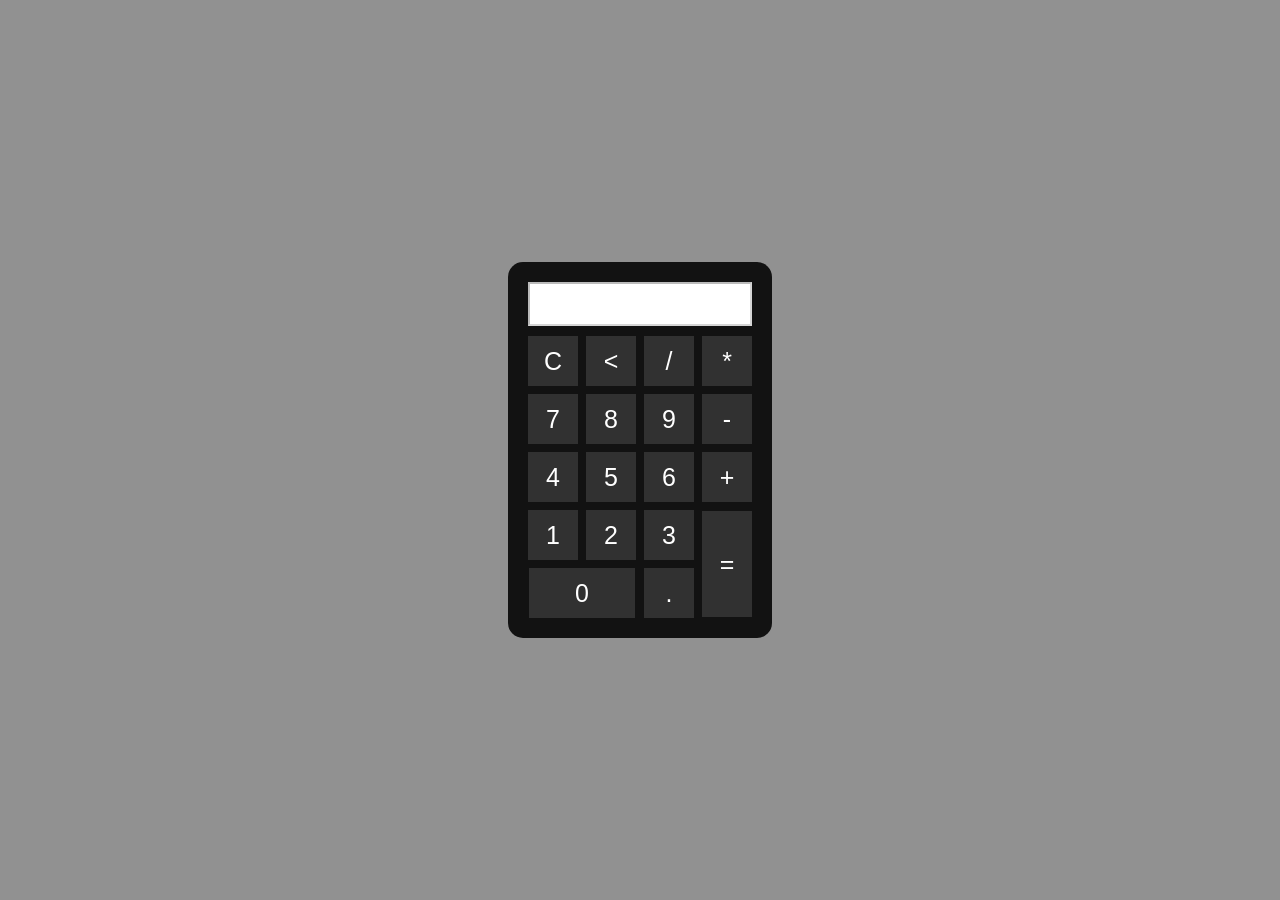
<file: CalculadoraJS/index.html>
<!DOCTYPE html>
<html lang="pt-br">

<head>
    <meta charset="UTF-8">
    <meta name="viewport" content="width=device-width, initial-scale=1.0">
    <title>Calculadora JS</title>
    <link rel="stylesheet" href="style.css">
</head>

<body>
    <div class="calculadora">
        <input type="text" disabled id="display" value="">
        <table>
            <tr>
                <td><button onclick="clean()">C</button></td>
                <td><button onclick="back()"><</button></td>
                <td><button onclick="insert('/')">/</button></td>
                <td><button onclick="insert('*')">*</button></td>
            </tr>

            <tr>
                <td><button onclick="insert('7')">7</button></td>
                <td><button onclick="insert('8')">8</button></td>
                <td><button onclick="insert('9')">9</button></td>
                <td><button onclick="insert('-')">-</button></td>
            </tr>

            <tr>
                <td><button onclick="insert('4')">4</button></td>
                <td><button onclick="insert('5')">5</button></td>
                <td><button onclick="insert('6')">6</button></td>
                <td><button onclick="insert('+')">+</button></td>
            </tr>

            <tr>
                <td><button onclick="insert('1')">1</button></td>
                <td><button onclick="insert('2')">2</button></td>
                <td><button onclick="insert('3')">3</button></td>
                <td rowspan="2"><button style="height: 106px;" onclick="result()">=</button></td>
            </tr>

            <tr>
                <td colspan="2"><button style="width:106px;" onclick="insert('0')">0</button></td>
                <td><button onclick="insert('.')">.</button></td>
            </tr>
        </table>
    </div>
    <script src="script.js"></script>
</body>

</html>
</file>
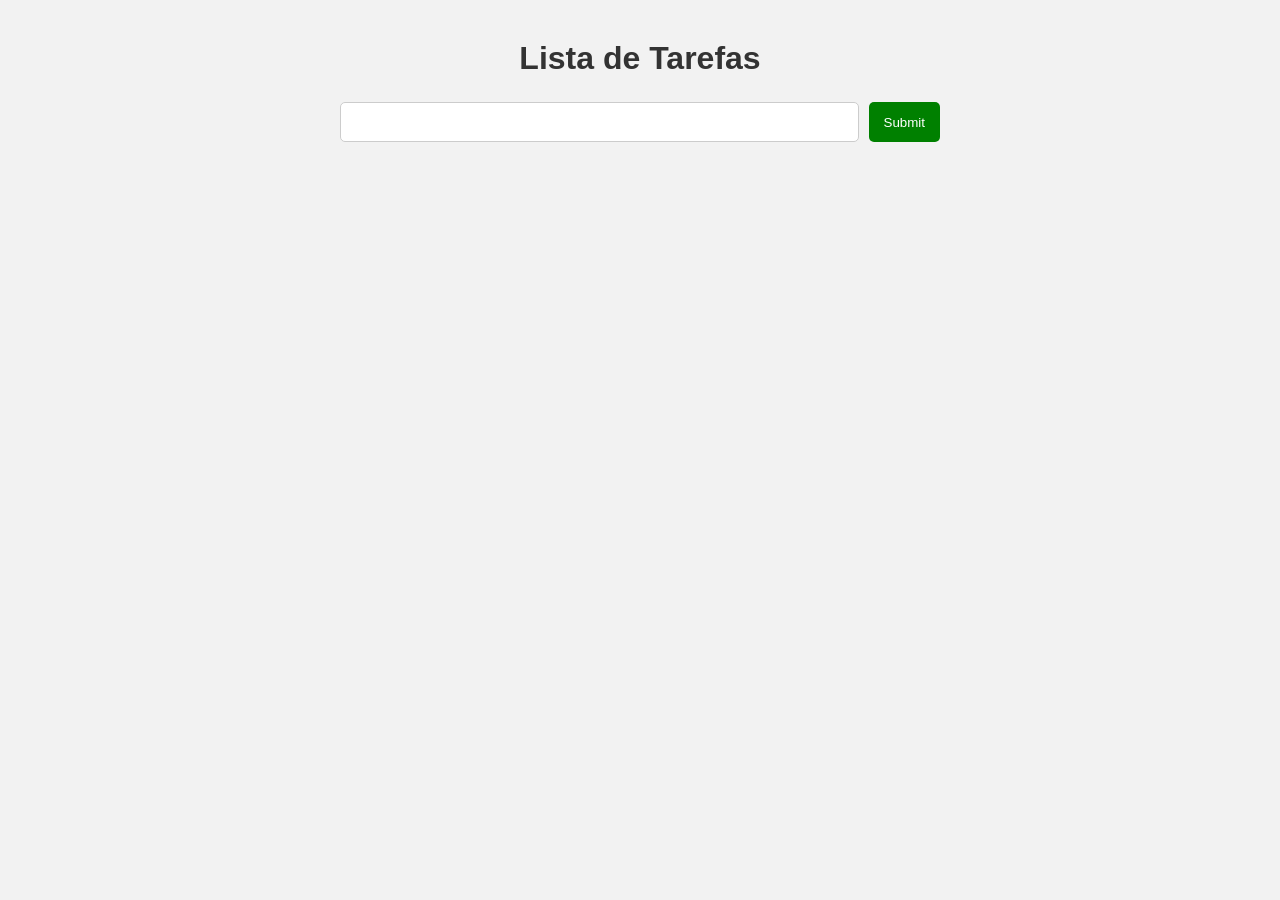
<file: ListaSimplesJS/index.html>
<!DOCTYPE html>
<html lang="pt-br">

<head>
    <meta charset="UTF-8">
    <meta name="viewport" content="width=device-width, initial-scale=1.0">
    <title>Lista Tarefas</title>
    <link rel="stylesheet" href="style.css">
</head>

<body>
    <h1>Lista de Tarefas</h1>
    <form id="form">
        <input type="text" id="input">
        <input type="submit">
        <button type="button" id="clean" style="display: none;">Limpar</button>
    </form>
    <p id="mensagem"></p>

    <ul id="listaTarefas">

    </ul>
    <script src="script.js"></script>
</body>

</html>
</file>
<file: CalculadoraJS/style.css>
*{
    margin: 0;
    padding: 0;
}

body {
    background-color: #919191;
    display: flex;
    justify-content: center;
    align-items: center;
    min-height: 100vh;
    margin: 0;
    font-family: Arial, Helvetica, sans-serif;
    text-align: center;
}

.calculadora{
    position: absolute;
    left: 50%;
    top: 50%;
    transform: translate(-50%, -50%);
    background-color: #121212;
    border-radius: 15px;
    padding: 15px;
}

.calculadora button{
    width: 50px;
    height: 50px;
    font-size: 25px;
    cursor: pointer;
    background-color: #313131;
    color: #fff;
    margin: 3px;
    border: none;
}

.calculadora button:hover{
    background-color: black;
}

#display{
    width: 210px;
    height: 30px;
    margin: 5px;
    font-size: 25px;
    color: black;
    text-align: right;
    padding: 5px;
    background-color: white;
}
</file>
<file: ListaSimplesJS/style.css>
* {
    margin: 0;
    padding: 0;
    box-sizing: border-box;
}

body {
    font-family: Arial, sans-serif;
    background-color: #f2f2f2;
    padding: 40px 20px;
}

h1 {
    text-align: center;
    margin-bottom: 25px;
    color: #333;
}

#form {
    display: flex;
    gap: 10px;
    max-width: 600px;
    margin: 0 auto;
}

#input {
    flex: 1;
    min-width: 0;
    padding: 10px;
    border: 1px solid #ccc;
    border-radius: 5px;
    font-size: 16px;
}

input[type="submit"] {
    padding: 10px 15px;
    background-color: green;
    color: white;
    border: none;
    border-radius: 5px;
    cursor: pointer;
}

button {
    padding: 8px 12px;
    border: none;
    border-radius: 5px;
    cursor: pointer;
}

#clean {
    background-color: #dc2626;
    color: white;
}

#mensagem {
    text-align: center;
    margin: 15px 0;
    color: #555;
}

#listaTarefas {
    max-width: 600px;
    margin: 20px auto;
    list-style: none;
}

#listaTarefas li {
    display: flex;
    align-items: center;
    gap: 8px;
    background-color: white;
    padding: 12px;
    margin-bottom: 10px;
    border-radius: 5px;
    box-shadow: 0 2px 5px #00000010;
    overflow-wrap: anywhere;
}

#listaTarefas li {
    flex-wrap: wrap;
}

#listaTarefas li button:first-of-type {
    margin-left: auto;
    background-color: #2563eb;
    color: white;
}

#listaTarefas li button:last-of-type {
    background-color: #dc2626;
    color: white;
}

button:hover,
input[type="submit"]:hover {
    opacity: 0.8;
}

@media (max-width: 480px) {
    #form {
        flex-wrap: wrap;
    }

    #input {
        flex-basis: 100%;
    }
}
</file>
